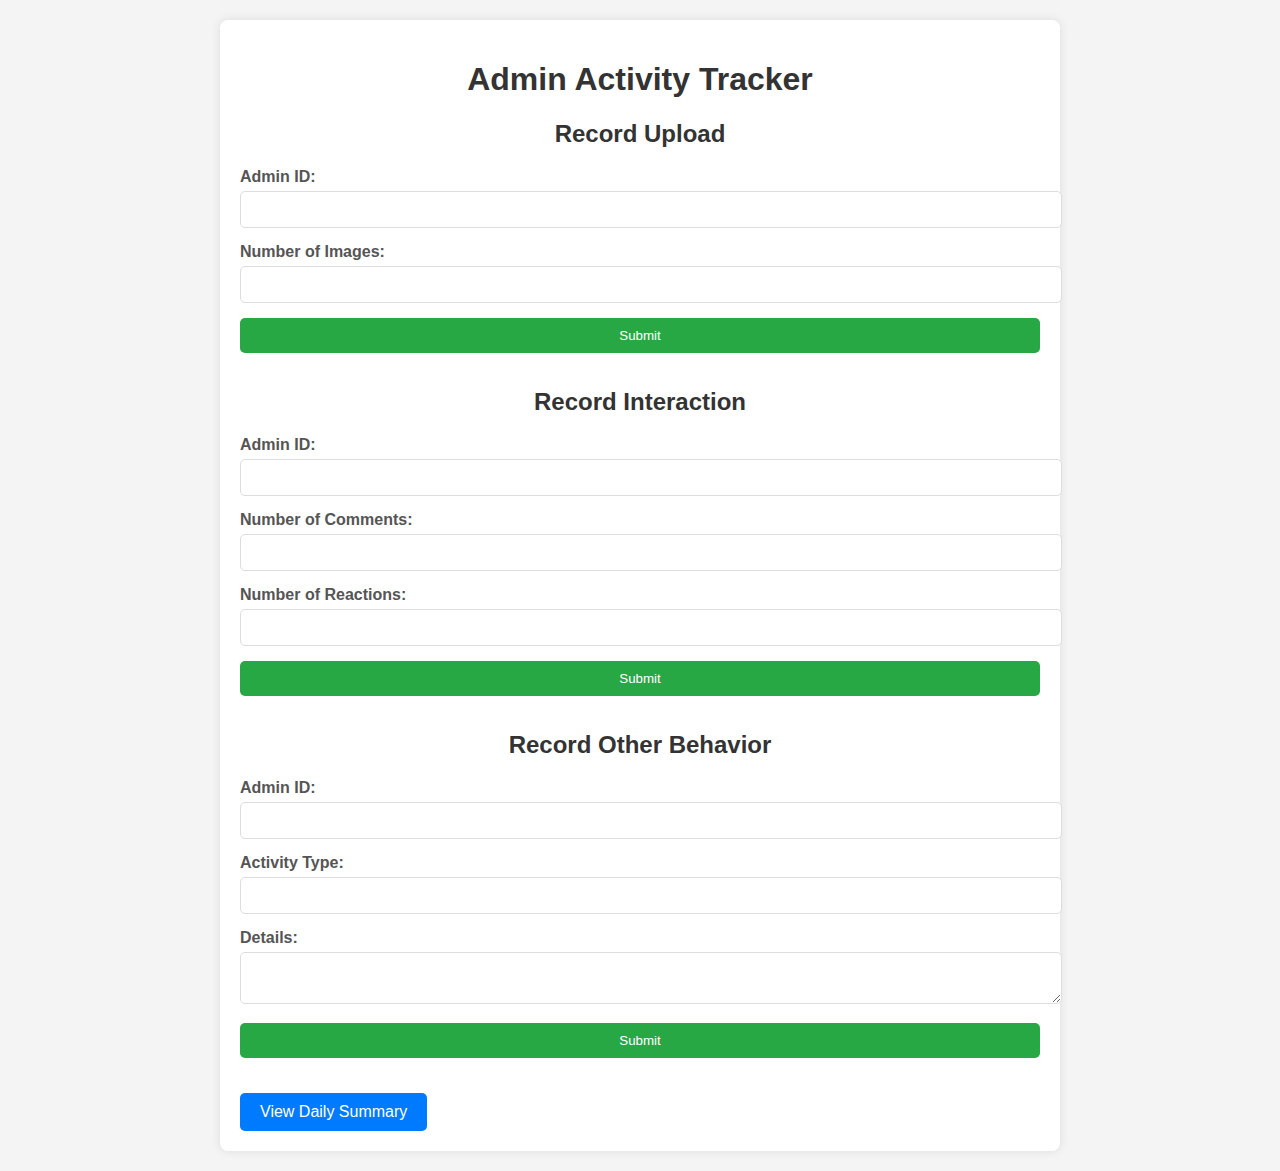
<file: templates/index.html>
<!DOCTYPE html>
<html lang="en">
<head>
    <meta charset="UTF-8">
    <meta name="viewport" content="width=device-width, initial-scale=1.0">
    <title>Admin Activity Tracker</title>
    <link rel="stylesheet" href="/static/styles.css">
    <style>
        body {
            font-family: Arial, sans-serif;
            margin: 0;
            padding: 0;
            background-color: #f4f4f4;
            color: #333;
        }

        .container {
            max-width: 800px;
            margin: 20px auto;
            padding: 20px;
            background: #fff;
            box-shadow: 0 0 10px rgba(0, 0, 0, 0.1);
            border-radius: 8px;
        }

        h1, h2 {
            text-align: center;
            color: #333;
        }

        .form {
            margin: 20px 0;
        }

        label {
            display: block;
            margin-bottom: 5px;
            font-weight: bold;
            color: #555;
        }

        input, textarea, button {
            width: 100%;
            padding: 10px;
            margin-bottom: 15px;
            border: 1px solid #ddd;
            border-radius: 5px;
        }

        button {
            background-color: #28a745;
            color: #fff;
            border: none;
            cursor: pointer;
            transition: background-color 0.3s;
        }

        button:hover {
            background-color: #218838;
        }

        a.button {
            display: inline-block;
            text-decoration: none;
            background-color: #007bff;
            color: #fff;
            padding: 10px 20px;
            border-radius: 5px;
            text-align: center;
            transition: background-color 0.3s;
        }

        a.button:hover {
            background-color: #0056b3;
        }

        table {
            width: 100%;
            border-collapse: collapse;
            margin: 20px 0;
        }

        table th, table td {
            border: 1px solid #ddd;
            padding: 10px;
            text-align: center;
            word-break: break-word;
        }

        table th {
            background-color: #f4f4f4;
        }

        .responsive-img {
            max-width: 100%;
            height: auto;
        }

        @media (max-width: 600px) {
            .container {
                padding: 10px;
            }

            input, textarea, button {
                font-size: 14px;
            }

            h1, h2 {
                font-size: 20px;
            }

            table th, table td {
                font-size: 12px;
                padding: 5px;
                text-align: left;
                display: block;
                width: 100%;
            }

            table th, table td {
                border: none;
                padding: 5px 0;
            }

            table tr {
                display: block;
                margin-bottom: 10px;
                border: 1px solid #ddd;
                padding: 10px;
                border-radius: 5px;
                box-shadow: 0 1px 3px rgba(0, 0, 0, 0.1);
            }

            table th {
                background-color: transparent;
                text-align: left;
            }

            table td {
                text-align: left;
            }
        }
    </style>
</head>
<body>
    <div class="container">
        <h1>Admin Activity Tracker</h1>
        <form action="/add_upload" method="post" class="form">
            <h2>Record Upload</h2>
            <label for="admin_id">Admin ID:</label>
            <input type="text" id="admin_id" name="admin_id" required>

            <label for="num_images">Number of Images:</label>
            <input type="number" id="num_images" name="num_images" required>

            <button type="submit">Submit</button>
        </form>

        <form action="/add_interaction" method="post" class="form">
            <h2>Record Interaction</h2>
            <label for="admin_id">Admin ID:</label>
            <input type="text" id="admin_id" name="admin_id" required>

            <label for="num_comments">Number of Comments:</label>
            <input type="number" id="num_comments" name="num_comments" required>

            <label for="num_reactions">Number of Reactions:</label>
            <input type="number" id="num_reactions" name="num_reactions" required>

            <button type="submit">Submit</button>
        </form>

        <form action="/add_behavior" method="post" class="form">
            <h2>Record Other Behavior</h2>
            <label for="admin_id">Admin ID:</label>
            <input type="text" id="admin_id" name="admin_id" required>

            <label for="activity_type">Activity Type:</label>
            <input type="text" id="activity_type" name="activity_type" required>

            <label for="details">Details:</label>
            <textarea id="details" name="details" required></textarea>

            <button type="submit">Submit</button>
        </form>

        <a href="/summary" class="button">View Daily Summary</a>
        
    </div>
</body>
</html>
</file>
<file: static/styles.css>
body {
    font-family: Arial, sans-serif;
    margin: 0;
    padding: 0;
    background-color: #f4f4f4;
    color: #333;
}

.container {
    max-width: 800px;
    margin: 20px auto;
    padding: 20px;
    background: #fff;
    box-shadow: 0 0 10px rgba(0, 0, 0, 0.1);
}

h1, h2 {
    text-align: center;
}

.form {
    margin: 20px 0;
}

label {
    display: block;
    margin-bottom: 5px;
    font-weight: bold;
}

input, textarea, button {
    width: 100%;
    padding: 10px;
    margin-bottom: 15px;
    border: 1px solid #ddd;
    border-radius: 5px;
}

button {
    background-color: #28a745;
    color: #fff;
    border: none;
    cursor: pointer;
}

button:hover {
    background-color: #218838;
}

a.button {
    display: inline-block;
    text-decoration: none;
    background-color: #007bff;
    color: #fff;
    padding: 10px 20px;
    border-radius: 5px;
    text-align: center;
}

a.button:hover {
    background-color: #0056b3;
}

table {
    width: 100%;
    border-collapse: collapse;
    margin: 20px 0;
}

table th, table td {
    border: 1px solid #ddd;
    padding: 10px;
    text-align: center;
}

table th {
    background-color: #f4f4f4;
}

.graph-container {
    width: 100%;
    overflow-x: auto;
    text-align: center;
}

.responsive-img {
    max-width: 100%;
    height: auto;
    display: block;
    margin: 0 auto;
}
</file>
